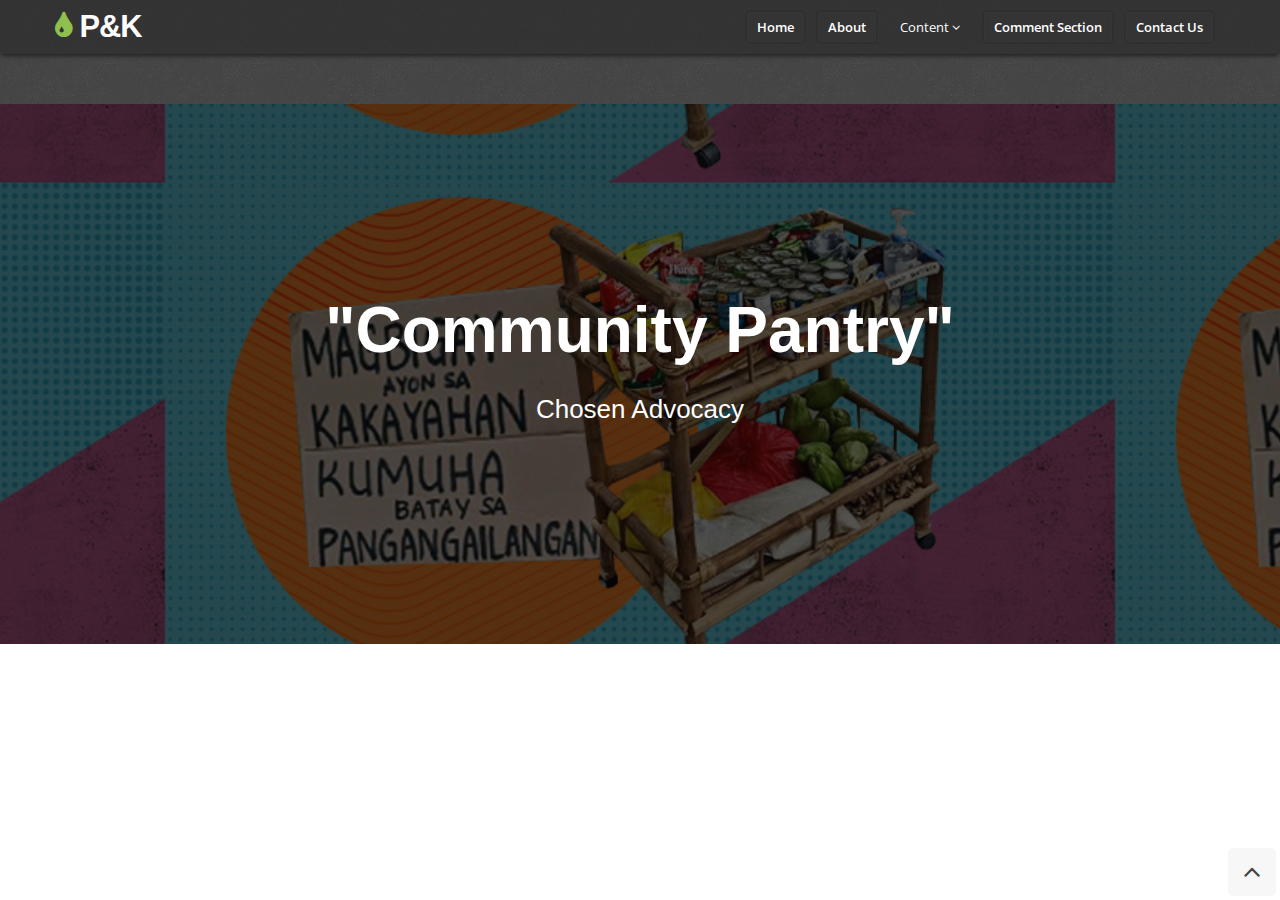
<file: index.html>
<!DOCTYPE html>
<html lang="en">

<head>
  <meta charset="utf-8">
  <title>Welcome to our Website</title>
  <meta name="viewport" content="width=device-width, initial-scale=1.0" />
  <meta name="Advocacy" content="Community Pantry" />
  <meta name="Rena Amparo Sofia Borje" content="Project" />

  <!-- css -->
  <link href="css/bootstrap.css" rel="stylesheet" />
  <link href="css/bootstrap-responsive.css" rel="stylesheet" />
  <link href="css/prettyPhoto.css" rel="stylesheet" />
  <link href="https://fonts.googleapis.com/css?family=Open+Sans:300,400,600,700" rel="stylesheet">
  <link href="css/style.css" rel="stylesheet">

  <!-- Theme skin -->
  <link id="t-colors" href="color/default.css" rel="stylesheet" />

  <!-- Fav and touch icons -->
  <link rel="apple-touch-icon-precomposed" sizes="144x144" href="ico/apple-touch-icon-144-precomposed.png" />
  <link rel="apple-touch-icon-precomposed" sizes="114x114" href="ico/apple-touch-icon-114-precomposed.png" />
  <link rel="apple-touch-icon-precomposed" sizes="72x72" href="ico/apple-touch-icon-72-precomposed.png" />
  <link rel="apple-touch-icon-precomposed" href="ico/apple-touch-icon-57-precomposed.png" />
  <link rel="shortcut icon" href="ico/favicon.png" />
</head>

<body>
  <div id="wrapper">
    <!-- start header -->
    <header>
      <div class="top">
      <div class="container">
        <div class="row nomargin">
          <div class="span4">
            <div class="logo">
              <h1><a href="index.html"><i class="icon-tint"></i> P&K</a></h1>
            </div>
          </div>
          <div class="span8">
            <div class="navbar navbar-static-top">
              <div class="navigation">
                <nav>
                  <ul class="nav topnav">
                    <li class="active">
                      <a href="index.html">Home</a>
                    </li>

                    <li class="active">
                      <a href="about.html">About</a>
                    </li>

                    <li class="dropdown">
                      <a href="#">Content <i class="icon-angle-down"></i></a>
                      <ul class="dropdown-menu">
                        <li><a href="essay.html">Essays</a></li>
                        <li><a href="infographics.html">Infographics</a></li>
                        <li><a href="video.html">Videos</a></li>
                      </ul>
                    </li>

                    <li class="active">
                      <a href="comment.html">Comment Section</a>
                    </li>

                    <li class="active">
                      <a href="contact.html">Contact Us</a>
                    </li>

                  </ul>
                </nav>
              </div>
              <!-- end navigation -->
            </div>
          </div>
        </div>
      </div>
    </header>
    <!-- end header -->

    <!-- section intro -->
    <section id="intro">
      <div class="intro-content">
        <h2>"Community Pantry"</h2>
        <h3>Chosen Advocacy</h3>
      </div>
    </section>
  </div>
    <!-- /section intro -->
  <a href="#" class="scrollup"><i class="icon-angle-up icon-rounded icon-bglight icon-2x"></i></a>

  <!-- javascript
    ================================================== -->
  <!-- Placed at the end of the document so the pages load faster -->
  <script src="js/jquery.js"></script>
  <script src="js/jquery.easing.1.3.js"></script>
  <script src="js/bootstrap.js"></script>
  <script src="js/modernizr.custom.js"></script>
  <script src="js/toucheffects.js"></script>
  <script src="js/google-code-prettify/prettify.js"></script>
  <script src="js/jquery.prettyPhoto.js"></script>
  <script src="js/portfolio/jquery.quicksand.js"></script>
  <script src="js/portfolio/setting.js"></script>
  <script src="js/animate.js"></script>

  <!-- Template Custom JavaScript File -->
  <script src="js/custom.js"></script>

</body>

</html>
</file>
<file: css/prettyPhoto.css>
div.pp_default .pp_top,div.pp_default .pp_top .pp_middle,div.pp_default .pp_top .pp_left,div.pp_default .pp_top .pp_right,div.pp_default .pp_bottom,div.pp_default .pp_bottom .pp_left,div.pp_default .pp_bottom .pp_middle,div.pp_default .pp_bottom .pp_right{height:13px}
div.pp_default .pp_top .pp_left{background:url(../img/prettyPhoto/default/sprite.png) -78px -93px no-repeat}
div.pp_default .pp_top .pp_middle{background:url(../img/prettyPhoto/default/sprite_x.png) top left repeat-x}
div.pp_default .pp_top .pp_right{background:url(../img/prettyPhoto/default/sprite.png) -112px -93px no-repeat}
div.pp_default .pp_content .ppt{color:#f8f8f8}
div.pp_default .pp_content_container .pp_left{background:url(../img/prettyPhoto/default/sprite_y.png) -7px 0 repeat-y;padding-left:13px}
div.pp_default .pp_content_container .pp_right{background:url(../img/prettyPhoto/default/sprite_y.png) top right repeat-y;padding-right:13px}
div.pp_default .pp_next:hover{background:url(../img/prettyPhoto/default/sprite_next.png) center right no-repeat;cursor:pointer}
div.pp_default .pp_previous:hover{background:url(../img/prettyPhoto/default/sprite_prev.png) center left no-repeat;cursor:pointer}
div.pp_default .pp_expand{background:url(../img/prettyPhoto/default/sprite.png) 0 -29px no-repeat;cursor:pointer;width:28px;height:28px}
div.pp_default .pp_expand:hover{background:url(../img/prettyPhoto/default/sprite.png) 0 -56px no-repeat;cursor:pointer}
div.pp_default .pp_contract{background:url(../img/prettyPhoto/default/sprite.png) 0 -84px no-repeat;cursor:pointer;width:28px;height:28px}
div.pp_default .pp_contract:hover{background:url(../img/prettyPhoto/default/sprite.png) 0 -113px no-repeat;cursor:pointer}
div.pp_default .pp_close{width:30px;height:30px;background:url(../img/prettyPhoto/default/sprite.png) 2px 1px no-repeat;cursor:pointer}
div.pp_default .pp_gallery ul li a{background:url(../img/prettyPhoto/default/default_thumb.png) center center #f8f8f8;border:1px solid #aaa}
div.pp_default .pp_social{margin-top:7px}
div.pp_default .pp_gallery a.pp_arrow_previous,div.pp_default .pp_gallery a.pp_arrow_next{position:static;left:auto}
div.pp_default .pp_nav .pp_play,div.pp_default .pp_nav .pp_pause{background:url(../img/prettyPhoto/default/sprite.png) -51px 1px no-repeat;height:30px;width:30px}
div.pp_default .pp_nav .pp_pause{background-position:-51px -29px}
div.pp_default a.pp_arrow_previous,div.pp_default a.pp_arrow_next{background:url(../img/prettyPhoto/default/sprite.png) -31px -3px no-repeat;height:20px;width:20px;margin:4px 0 0}
div.pp_default a.pp_arrow_next{left:52px;background-position:-82px -3px}
div.pp_default .pp_content_container .pp_details{margin-top:5px}
div.pp_default .pp_nav{clear:none;height:30px;width:110px;position:relative}
div.pp_default .pp_nav .currentTextHolder{font-family:Georgia;font-style:italic;color:#999;font-size:11px;left:75px;line-height:25px;position:absolute;top:2px;margin:0;padding:0 0 0 10px}
div.pp_default .pp_close:hover,div.pp_default .pp_nav .pp_play:hover,div.pp_default .pp_nav .pp_pause:hover,div.pp_default .pp_arrow_next:hover,div.pp_default .pp_arrow_previous:hover{opacity:0.7}
div.pp_default .pp_description{font-size:11px;font-weight:700;line-height:14px;margin:5px 50px 5px 0}
div.pp_default .pp_bottom .pp_left{background:url(../img/prettyPhoto/default/sprite.png) -78px -127px no-repeat}
div.pp_default .pp_bottom .pp_middle{background:url(../img/prettyPhoto/default/sprite_x.png) bottom left repeat-x}
div.pp_default .pp_bottom .pp_right{background:url(../img/prettyPhoto/default/sprite.png) -112px -127px no-repeat}
div.pp_default .pp_loaderIcon{background:url(../img/prettyPhoto/default/loader.gif) center center no-repeat}
div.light_rounded .pp_top .pp_left{background:url(../img/prettyPhoto/light_rounded/sprite.png) -88px -53px no-repeat}
div.light_rounded .pp_top .pp_right{background:url(../img/prettyPhoto/light_rounded/sprite.png) -110px -53px no-repeat}
div.light_rounded .pp_next:hover{background:url(../img/prettyPhoto/light_rounded/btnNext.png) center right no-repeat;cursor:pointer}
div.light_rounded .pp_previous:hover{background:url(../img/prettyPhoto/light_rounded/btnPrevious.png) center left no-repeat;cursor:pointer}
div.light_rounded .pp_expand{background:url(../img/prettyPhoto/light_rounded/sprite.png) -31px -26px no-repeat;cursor:pointer}
div.light_rounded .pp_expand:hover{background:url(../img/prettyPhoto/light_rounded/sprite.png) -31px -47px no-repeat;cursor:pointer}
div.light_rounded .pp_contract{background:url(../img/prettyPhoto/light_rounded/sprite.png) 0 -26px no-repeat;cursor:pointer}
div.light_rounded .pp_contract:hover{background:url(../img/prettyPhoto/light_rounded/sprite.png) 0 -47px no-repeat;cursor:pointer}
div.light_rounded .pp_close{width:75px;height:22px;background:url(../img/prettyPhoto/light_rounded/sprite.png) -1px -1px no-repeat;cursor:pointer}
div.light_rounded .pp_nav .pp_play{background:url(../img/prettyPhoto/light_rounded/sprite.png) -1px -100px no-repeat;height:15px;width:14px}
div.light_rounded .pp_nav .pp_pause{background:url(../img/prettyPhoto/light_rounded/sprite.png) -24px -100px no-repeat;height:15px;width:14px}
div.light_rounded .pp_arrow_previous{background:url(../img/prettyPhoto/light_rounded/sprite.png) 0 -71px no-repeat}
div.light_rounded .pp_arrow_next{background:url(../img/prettyPhoto/light_rounded/sprite.png) -22px -71px no-repeat}
div.light_rounded .pp_bottom .pp_left{background:url(../img/prettyPhoto/light_rounded/sprite.png) -88px -80px no-repeat}
div.light_rounded .pp_bottom .pp_right{background:url(../img/prettyPhoto/light_rounded/sprite.png) -110px -80px no-repeat}
div.dark_rounded .pp_top .pp_left{background:url(../img/prettyPhoto/dark_rounded/sprite.png) -88px -53px no-repeat}
div.dark_rounded .pp_top .pp_right{background:url(../img/prettyPhoto/dark_rounded/sprite.png) -110px -53px no-repeat}
div.dark_rounded .pp_content_container .pp_left{background:url(../img/prettyPhoto/dark_rounded/contentPattern.png) top left repeat-y}
div.dark_rounded .pp_content_container .pp_right{background:url(../img/prettyPhoto/dark_rounded/contentPattern.png) top right repeat-y}
div.dark_rounded .pp_next:hover{background:url(../img/prettyPhoto/dark_rounded/btnNext.png) center right no-repeat;cursor:pointer}
div.dark_rounded .pp_previous:hover{background:url(../img/prettyPhoto/dark_rounded/btnPrevious.png) center left no-repeat;cursor:pointer}
div.dark_rounded .pp_expand{background:url(../img/prettyPhoto/dark_rounded/sprite.png) -31px -26px no-repeat;cursor:pointer}
div.dark_rounded .pp_expand:hover{background:url(../img/prettyPhoto/dark_rounded/sprite.png) -31px -47px no-repeat;cursor:pointer}
div.dark_rounded .pp_contract{background:url(../img/prettyPhoto/dark_rounded/sprite.png) 0 -26px no-repeat;cursor:pointer}
div.dark_rounded .pp_contract:hover{background:url(../img/prettyPhoto/dark_rounded/sprite.png) 0 -47px no-repeat;cursor:pointer}
div.dark_rounded .pp_close{width:75px;height:22px;background:url(../img/prettyPhoto/dark_rounded/sprite.png) -1px -1px no-repeat;cursor:pointer}
div.dark_rounded .pp_description{margin-right:85px;color:#fff}
div.dark_rounded .pp_nav .pp_play{background:url(../img/prettyPhoto/dark_rounded/sprite.png) -1px -100px no-repeat;height:15px;width:14px}
div.dark_rounded .pp_nav .pp_pause{background:url(../img/prettyPhoto/dark_rounded/sprite.png) -24px -100px no-repeat;height:15px;width:14px}
div.dark_rounded .pp_arrow_previous{background:url(../img/prettyPhoto/dark_rounded/sprite.png) 0 -71px no-repeat}
div.dark_rounded .pp_arrow_next{background:url(../img/prettyPhoto/dark_rounded/sprite.png) -22px -71px no-repeat}
div.dark_rounded .pp_bottom .pp_left{background:url(../img/prettyPhoto/dark_rounded/sprite.png) -88px -80px no-repeat}
div.dark_rounded .pp_bottom .pp_right{background:url(../img/prettyPhoto/dark_rounded/sprite.png) -110px -80px no-repeat}
div.dark_rounded .pp_loaderIcon{background:url(../img/prettyPhoto/dark_rounded/loader.gif) center center no-repeat}
div.dark_square .pp_left,div.dark_square .pp_middle,div.dark_square .pp_right,div.dark_square .pp_content{background:#000}
div.dark_square .pp_description{color:#fff;margin:0 85px 0 0}
div.dark_square .pp_loaderIcon{background:url(../img/prettyPhoto/dark_square/loader.gif) center center no-repeat}
div.dark_square .pp_expand{background:url(../img/prettyPhoto/dark_square/sprite.png) -31px -26px no-repeat;cursor:pointer}
div.dark_square .pp_expand:hover{background:url(../img/prettyPhoto/dark_square/sprite.png) -31px -47px no-repeat;cursor:pointer}
div.dark_square .pp_contract{background:url(../img/prettyPhoto/dark_square/sprite.png) 0 -26px no-repeat;cursor:pointer}
div.dark_square .pp_contract:hover{background:url(../img/prettyPhoto/dark_square/sprite.png) 0 -47px no-repeat;cursor:pointer}
div.dark_square .pp_close{width:75px;height:22px;background:url(../img/prettyPhoto/dark_square/sprite.png) -1px -1px no-repeat;cursor:pointer}
div.dark_square .pp_nav{clear:none}
div.dark_square .pp_nav .pp_play{background:url(../img/prettyPhoto/dark_square/sprite.png) -1px -100px no-repeat;height:15px;width:14px}
div.dark_square .pp_nav .pp_pause{background:url(../img/prettyPhoto/dark_square/sprite.png) -24px -100px no-repeat;height:15px;width:14px}
div.dark_square .pp_arrow_previous{background:url(../img/prettyPhoto/dark_square/sprite.png) 0 -71px no-repeat}
div.dark_square .pp_arrow_next{background:url(../img/prettyPhoto/dark_square/sprite.png) -22px -71px no-repeat}
div.dark_square .pp_next:hover{background:url(../img/prettyPhoto/dark_square/btnNext.png) center right no-repeat;cursor:pointer}
div.dark_square .pp_previous:hover{background:url(../img/prettyPhoto/dark_square/btnPrevious.png) center left no-repeat;cursor:pointer}
div.light_square .pp_expand{background:url(../img/prettyPhoto/light_square/sprite.png) -31px -26px no-repeat;cursor:pointer}
div.light_square .pp_expand:hover{background:url(../img/prettyPhoto/light_square/sprite.png) -31px -47px no-repeat;cursor:pointer}
div.light_square .pp_contract{background:url(../img/prettyPhoto/light_square/sprite.png) 0 -26px no-repeat;cursor:pointer}
div.light_square .pp_contract:hover{background:url(../img/prettyPhoto/light_square/sprite.png) 0 -47px no-repeat;cursor:pointer}
div.light_square .pp_close{width:75px;height:22px;background:url(../img/prettyPhoto/light_square/sprite.png) -1px -1px no-repeat;cursor:pointer}
div.light_square .pp_nav .pp_play{background:url(../img/prettyPhoto/light_square/sprite.png) -1px -100px no-repeat;height:15px;width:14px}
div.light_square .pp_nav .pp_pause{background:url(../img/prettyPhoto/light_square/sprite.png) -24px -100px no-repeat;height:15px;width:14px}
div.light_square .pp_arrow_previous{background:url(../img/prettyPhoto/light_square/sprite.png) 0 -71px no-repeat}
div.light_square .pp_arrow_next{background:url(../img/prettyPhoto/light_square/sprite.png) -22px -71px no-repeat}
div.light_square .pp_next:hover{background:url(../img/prettyPhoto/light_square/btnNext.png) center right no-repeat;cursor:pointer}
div.light_square .pp_previous:hover{background:url(../img/prettyPhoto/light_square/btnPrevious.png) center left no-repeat;cursor:pointer}
div.facebook .pp_top .pp_left{background:url(../img/prettyPhoto/facebook/sprite.png) -88px -53px no-repeat}
div.facebook .pp_top .pp_middle{background:url(../img/prettyPhoto/facebook/contentPatternTop.png) top left repeat-x}
div.facebook .pp_top .pp_right{background:url(../img/prettyPhoto/facebook/sprite.png) -110px -53px no-repeat}
div.facebook .pp_content_container .pp_left{background:url(../img/prettyPhoto/facebook/contentPatternLeft.png) top left repeat-y}
div.facebook .pp_content_container .pp_right{background:url(../img/prettyPhoto/facebook/contentPatternRight.png) top right repeat-y}
div.facebook .pp_expand{background:url(../img/prettyPhoto/facebook/sprite.png) -31px -26px no-repeat;cursor:pointer}
div.facebook .pp_expand:hover{background:url(../img/prettyPhoto/facebook/sprite.png) -31px -47px no-repeat;cursor:pointer}
div.facebook .pp_contract{background:url(../img/prettyPhoto/facebook/sprite.png) 0 -26px no-repeat;cursor:pointer}
div.facebook .pp_contract:hover{background:url(../img/prettyPhoto/facebook/sprite.png) 0 -47px no-repeat;cursor:pointer}
div.facebook .pp_close{width:22px;height:22px;background:url(../img/prettyPhoto/facebook/sprite.png) -1px -1px no-repeat;cursor:pointer}
div.facebook .pp_description{margin:0 37px 0 0}
div.facebook .pp_loaderIcon{background:url(../img/prettyPhoto/facebook/loader.gif) center center no-repeat}
div.facebook .pp_arrow_previous{background:url(../img/prettyPhoto/facebook/sprite.png) 0 -71px no-repeat;height:22px;margin-top:0;width:22px}
div.facebook .pp_arrow_previous.disabled{background-position:0 -96px;cursor:default}
div.facebook .pp_arrow_next{background:url(../img/prettyPhoto/facebook/sprite.png) -32px -71px no-repeat;height:22px;margin-top:0;width:22px}
div.facebook .pp_arrow_next.disabled{background-position:-32px -96px;cursor:default}
div.facebook .pp_nav{margin-top:0}
div.facebook .pp_nav p{font-size:15px;padding:0 3px 0 4px}
div.facebook .pp_nav .pp_play{background:url(../img/prettyPhoto/facebook/sprite.png) -1px -123px no-repeat;height:22px;width:22px}
div.facebook .pp_nav .pp_pause{background:url(../img/prettyPhoto/facebook/sprite.png) -32px -123px no-repeat;height:22px;width:22px}
div.facebook .pp_next:hover{background:url(../img/prettyPhoto/facebook/btnNext.png) center right no-repeat;cursor:pointer}
div.facebook .pp_previous:hover{background:url(../img/prettyPhoto/facebook/btnPrevious.png) center left no-repeat;cursor:pointer}
div.facebook .pp_bottom .pp_left{background:url(../img/prettyPhoto/facebook/sprite.png) -88px -80px no-repeat}
div.facebook .pp_bottom .pp_middle{background:url(../img/prettyPhoto/facebook/contentPatternBottom.png) top left repeat-x}
div.facebook .pp_bottom .pp_right{background:url(../img/prettyPhoto/facebook/sprite.png) -110px -80px no-repeat}
div.pp_pic_holder a:focus{outline:none}
div.pp_overlay{background:#000;display:none;left:0;position:absolute;top:0;width:100%;z-index:9500}
div.pp_pic_holder{display:none;position:absolute;width:100px;z-index:10000}
.pp_content{height:40px;min-width:40px}
* html .pp_content{width:40px}
.pp_content_container{position:relative;text-align:left;width:100%}
.pp_content_container .pp_left{padding-left:20px}
.pp_content_container .pp_right{padding-right:20px}
.pp_content_container .pp_details{float:left;margin:10px 0 2px}
.pp_description{display:none;margin:0}
.pp_social{float:left;margin:0}
.pp_social .facebook{float:left;margin-left:5px;width:55px;overflow:hidden}
.pp_social .twitter{float:left}
.pp_nav{clear:right;float:left;margin:3px 10px 0 0}
.pp_nav p{float:left;white-space:nowrap;margin:2px 4px}
.pp_nav .pp_play,.pp_nav .pp_pause{float:left;margin-right:4px;text-indent:-10000px}
a.pp_arrow_previous,a.pp_arrow_next{display:block;float:left;height:15px;margin-top:3px;overflow:hidden;text-indent:-10000px;width:14px}
.pp_hoverContainer{position:absolute;top:0;width:100%;z-index:2000}
.pp_gallery{display:none;left:50%;margin-top:-50px;position:absolute;z-index:10000}
.pp_gallery div{float:left;overflow:hidden;position:relative}
.pp_gallery ul{float:left;height:35px;position:relative;white-space:nowrap;margin:0 0 0 5px;padding:0}
.pp_gallery ul a{border:1px rgba(0,0,0,0.5) solid;display:block;float:left;height:33px;overflow:hidden}
.pp_gallery ul a img{border:0}
.pp_gallery li{display:block;float:left;margin:0 5px 0 0;padding:0}
.pp_gallery li.default a{background:url(../img/prettyPhoto/facebook/default_thumbnail.gif) 0 0 no-repeat;display:block;height:33px;width:50px}
.pp_gallery .pp_arrow_previous,.pp_gallery .pp_arrow_next{margin-top:7px!important}
a.pp_next{background:url(../img/prettyPhoto/light_rounded/btnNext.png) 10000px 10000px no-repeat;display:block;float:right;height:100%;text-indent:-10000px;width:49%}
a.pp_previous{background:url(../img/prettyPhoto/light_rounded/btnNext.png) 10000px 10000px no-repeat;display:block;float:left;height:100%;text-indent:-10000px;width:49%}
a.pp_expand,a.pp_contract{cursor:pointer;display:none;height:20px;position:absolute;right:30px;text-indent:-10000px;top:10px;width:20px;z-index:20000}
a.pp_close{position:absolute;right:0;top:0;display:block;line-height:22px;text-indent:-10000px}
.pp_loaderIcon{display:block;height:24px;left:50%;position:absolute;top:50%;width:24px;margin:-12px 0 0 -12px}
#pp_full_res{line-height:1!important}
#pp_full_res .pp_inline{text-align:left}
#pp_full_res .pp_inline p{margin:0 0 15px}
div.ppt{color:#fff;display:none;font-size:17px;z-index:9999;margin:0 0 5px 15px}
div.pp_default .pp_content,div.light_rounded .pp_content{background-color:#fff}
div.pp_default #pp_full_res .pp_inline,div.light_rounded .pp_content .ppt,div.light_rounded #pp_full_res .pp_inline,div.light_square .pp_content .ppt,div.light_square #pp_full_res .pp_inline,div.facebook .pp_content .ppt,div.facebook #pp_full_res .pp_inline{color:#000}
div.pp_default .pp_gallery ul li a:hover,div.pp_default .pp_gallery ul li.selected a,.pp_gallery ul a:hover,.pp_gallery li.selected a{border-color:#fff}
div.pp_default .pp_details,div.light_rounded .pp_details,div.dark_rounded .pp_details,div.dark_square .pp_details,div.light_square .pp_details,div.facebook .pp_details{position:relative}
div.light_rounded .pp_top .pp_middle,div.light_rounded .pp_content_container .pp_left,div.light_rounded .pp_content_container .pp_right,div.light_rounded .pp_bottom .pp_middle,div.light_square .pp_left,div.light_square .pp_middle,div.light_square .pp_right,div.light_square .pp_content,div.facebook .pp_content{background:#fff}
div.light_rounded .pp_description,div.light_square .pp_description{margin-right:85px}
div.light_rounded .pp_gallery a.pp_arrow_previous,div.light_rounded .pp_gallery a.pp_arrow_next,div.dark_rounded .pp_gallery a.pp_arrow_previous,div.dark_rounded .pp_gallery a.pp_arrow_next,div.dark_square .pp_gallery a.pp_arrow_previous,div.dark_square .pp_gallery a.pp_arrow_next,div.light_square .pp_gallery a.pp_arrow_previous,div.light_square .pp_gallery a.pp_arrow_next{margin-top:12px!important}
div.light_rounded .pp_arrow_previous.disabled,div.dark_rounded .pp_arrow_previous.disabled,div.dark_square .pp_arrow_previous.disabled,div.light_square .pp_arrow_previous.disabled{background-position:0 -87px;cursor:default}
div.light_rounded .pp_arrow_next.disabled,div.dark_rounded .pp_arrow_next.disabled,div.dark_square .pp_arrow_next.disabled,div.light_square .pp_arrow_next.disabled{background-position:-22px -87px;cursor:default}
div.light_rounded .pp_loaderIcon,div.light_square .pp_loaderIcon{background:url(../img/prettyPhoto/light_rounded/loader.gif) center center no-repeat}
div.dark_rounded .pp_top .pp_middle,div.dark_rounded .pp_content,div.dark_rounded .pp_bottom .pp_middle{background:url(../img/prettyPhoto/dark_rounded/contentPattern.png) top left repeat}
div.dark_rounded .currentTextHolder,div.dark_square .currentTextHolder{color:#c4c4c4}
div.dark_rounded #pp_full_res .pp_inline,div.dark_square #pp_full_res .pp_inline{color:#fff}
.pp_top,.pp_bottom{height:20px;position:relative}
* html .pp_top,* html .pp_bottom{padding:0 20px}
.pp_top .pp_left,.pp_bottom .pp_left{height:20px;left:0;position:absolute;width:20px}
.pp_top .pp_middle,.pp_bottom .pp_middle{height:20px;left:20px;position:absolute;right:20px}
* html .pp_top .pp_middle,* html .pp_bottom .pp_middle{left:0;position:static}
.pp_top .pp_right,.pp_bottom .pp_right{height:20px;left:auto;position:absolute;right:0;top:0;width:20px}
.pp_fade,.pp_gallery li.default a img{display:none}
</file>
<file: color/default.css>
/*
Default accent color

*/
a:hover {
	color:#8fc04e;
}

/* menu */
.navbar nav ul.nav li.dropdown ul.dropdown-menu li a:active,.navbar nav ul.nav li.dropdown ul.dropdown-menu li a:focus {
  background: #8fc04e;
}
ul.topmenu li a:hover {
	color:#8fc04e;
}

/* slider */
.bg-color {
  background: #8fc04e;
}

/* layerslider */
.ls-highlighted-h.color {
	background: #8fc04e;	
}

/* form */
textarea:focus,
input[type="text"]:focus,
input[type="password"]:focus,
input[type="datetime"]:focus,
input[type="datetime-local"]:focus,
input[type="date"]:focus,
input[type="month"]:focus,
input[type="time"]:focus,
input[type="week"]:focus,
input[type="number"]:focus,
input[type="email"]:focus,
input[type="url"]:focus,
input[type="search"]:focus,
input[type="tel"]:focus,
input[type="color"]:focus,
.uneditable-input:focus {
  border-color: #8fc04e;
}

form#contactform .validation {
	color:#8fc04e;
}
#sendmessage {
	border:1px solid #8fc04e;

}

/* icon */
[class^="icon-"].active {
	color:#8fc04e;
}

a i.icon-bglight:hover,
a i.icon-bgdark:hover {
  background: #8fc04e;
}
i.icon-bglight.active {
  background: #8fc04e;
}

ul.styledlist li:before {
	color:#8fc04e;
}

/* logo icon */
.logo h1 [class^="icon-"] {
	color:#8fc04e;
}

.footer_logo h3 [class^="icon-"] {
	color:#8fc04e;
}

/* CTA */
.cta-text h2 span {
	color:#8fc04e;
}

/*-- button -- */
.btn-color {
  border:1px solid #8fc04e;
  background: #8fc04e;
}

/* content */
.box:hover .text h4 {
	color:#8fc04e;
}
#inner-headline ul.breadcrumb li a:hover {
	color:#8fc04e;
}

a.thumbnail:hover,
a.thumbnail:focus {
  border-color: #8fc04e;
}

/* blog */
article .post-heading h3 a:hover {
	text-decoration:none;
	color:#8fc04e;
}

ul.cat li a:hover, ul.folio-detail li a:hover {
	color:#8fc04e;
}

.meta-post a.author:hover,.meta-post a.date:hover {
  background: #8fc04e;
}

.about-author {
	background: #8fc04e;
}

.meta-bottom li a:hover {
	color:#8fc04e;
}

#pagination a:hover {
  background: #8fc04e;
}

/* component */
.pagination ul > .active > a,
.pagination ul > .active > span {
  background: #8fc04e;
  border:1px solid #8fc04e;
}
.pagination ul > .active > a:hover,
.pagination ul > .active > span:hover {
  background: #8fc04e;
  border:1px solid #8fc04e;
}
.pagination ul > li > a:hover{
  color:#8fc04e;
}

.pullquote-left {
	border-left:5px solid #8fc04e;
}

.pullquote-right {
	border-right:5px solid #8fc04e;
}

.pricing-box-wrap.special .pricing-heading {
	background: #8fc04e;
}

/* portfolio */
ul.portfolio-categ.filter li.active a {
  color:#8fc04e;
}

/* footer */
footer a:hover {
	color:#8fc04e;
}
footer ul.link-list li a:hover {
	color:#8fc04e;
}
</file>
<file: css/style.css>
/*
  Theme Name: Remember
  Theme URL: https://bootstrapmade.com/remember-free-multipurpose-bootstrap-template/
  Author: BootstrapMade.com
  Author URL: https://bootstrapmade.com
*/

/* === prettify === */
@import url('../js/google-code-prettify/prettify.css');
/* === fontawesome === */
@import url('font-awesome.css');
/* === custom icon === */
@import url('custom-fonts.css');
/* ==== overwrite bootstrap standard ==== */
@import url('overwrite.css');

@import url('animate.css');
@import url('shortcodes.css');

/* Table of content */
/*===================================
1. General
2. layout
3. Responsive media
4. Header
5. Section: Featured
6. Intro
8. Section: Content
9. Section: Bottom
10. Inner - Section: page headline
11. Forms
12. Portfolio
13. Elements
14. Blog & article
15. Aside, sidebar
16. Footer
17. Divider, Line & Misc
18. Position & alignment
19. More icon from custom font icon
20. Spacer, margin
21. Media queries
==================================== */
/* ===================================
1. General
==================================== */

body {
	font-family:'Open Sans', Arial, sans-serif;
	font-size:14px;
	font-weight:400;
	line-height:1.6em;
	color:#656565;
}

a {
	color:#4b5056;
}
a:active {
	outline:0;
	text-decoration:none;
}

.clear {
	clear:both;
}

h2.heading {
	font-size:32px;
	color:#0e161d;
	letter-spacing:-2px;
}

h2.errortitle {
	font-size:64px;
	color:#0e161d;
	letter-spacing:-2px;
}

.bold {
	font-weight:900;
}

/* ===================================
2. layout
==================================== */


.container{
	padding:0 20px 0 20px;
	position:relative;
}


.row {
	margin-bottom:30px;
}

.row .row{
	margin-bottom:30px;
}

.row.nomargin {
	margin-bottom:0;
}



/* ===================================
3. Responsive media
==================================== */

.video-container,.map-container,.embed-container 		{ position:relative; margin:0 0 15px 0;	padding-bottom:51%; padding-top:30px; height:0; overflow:hidden; border:none; }
.embed-container iframe,
.embed-container object,
.embed-container embed,
.video-container iframe,
.map-container iframe,
.map-container object,
.map-container embed,
.video-container object,
.video-container embed 					{ position:absolute; top:0; left:0; width:100%; height:100%; }
iframe {
	border:none;
}

img.img-polaroid {
	margin:0 0 20px 0;
}
.img-box {
	max-width:100%;
}
/* ===================================
4. Header
==================================== */

/* --- header -- */
header{
	background: url(../img/header-pattern-150.png) repeat;
	margin:0;
	padding:0 0 20px;
	position:relative;
	z-index:2000;
}
header .top {
	padding:10px 0 10px;
	margin:0 0 30px;
	background: url(../img/top-pattern-150.png) repeat;
-webkit-box-shadow: 0 4px 4px -2px #222;
   -moz-box-shadow: 0 4px 4px -2px #222;
        box-shadow: 0 4px 4px -2px #222;
}


header .logo {
	float:left;
}

header .logo img {
	margin-bottom:10px;
}
header .logo h1 {
	color:#fdfdfd;
	letter-spacing:-1px;
	font-size:2.2em;
	font-weight:900;
	margin:0;
}
header .logo h1 a {
	color:#fdfdfd;
}
header .logo h1 a:hover {
	text-decoration:none;
}
/* --- top area --- */

header .top .row {
	margin-bottom:0;
}

ul.topmenu {
	list-style:none;
	margin:0;
}
ul.topmenu li {
	display:inline;
}
ul.topmenu li a {
	font-size:12px;
  color: #ddd;
  font-weight:600;
}
ul.topmenu li a:hover {
	text-decoration:none;
}

ul.social-network {
	float:right;
	list-style:none;
	margin:0;
}

ul.social-network li {
	display:inline;
}
ul.social-network li a:hover {
  -webkit-transition: all 1s ease-in-out;
  -moz-transition: all 1s ease-in-out;
  -o-transition: all 1s ease-in-out;
  transition: all 1s ease-in-out;
}


/* --- menu --- */

header .navigation {
	float:right;
}

header ul.nav li {
	border:none;
	margin:0;
}

header ul.nav li a {
	border:none;
	font-weight:400;
}
.navbar .nav > li > a {
	font-size:13px;
  color: #fdfdfd;
  text-shadow: none;
}

header ul.nav li a i {
	color:#fff;
}

.navbar .nav a:hover {
	background:none;
}

.navbar .nav > .active > a,.navbar .nav > .active > a:hover {
	font-weight:600;
}

.navbar .nav > .active > a:active,.navbar .nav > .active > a:focus {
	background:none;
	outline:0;
	font-weight:600;
}

.navbar .nav li .dropdown-menu {
	z-index:1000;
}

header ul.nav li ul {
	z-index:1000;
	margin-top:20px;
}
header ul.nav li ul li ul {
	margin:1px 0 0 1px;
}
.dropdown-menu .dropdown i {
	position:absolute;
	right:0;
	margin-top:3px;
	padding-left:20px;
}

.navbar .nav > li > .dropdown-menu:before {
  display: inline-block;
  border-right: none;
  border-bottom: none;
  border-left: none;
  border-bottom-color: none;
  content:none;
}

.navbar .nav > li > .dropdown-menu:after {
  display: inline-block;
  border-right: none;
  border-bottom: none;
  border-left: none;
  content: '';
}


ul.nav li.dropdown a {
	z-index:1000;
	display:block;
}

ul.nav li.dropdown ul li ul.dropdown-menu {
	margin-left:0px;
  -webkit-border-radius: 6px;
     -moz-border-radius: 6px;
          border-radius: 6px;
}

ul.nav li.dropdown ul li i {
	margin-right:20px;
}
 select.selectmenu {
	display:none;
}


/*===========================
6. Intro
=========================== */

#intro {
  width: 100%;
  height: 60vh;
  position: relative;
	background: url(../img/community-pantry.jpg) center;
  background-size: 950px;
}

@media (min-width: 1024px) {
	#intro {
		background-attachment: fixed;
	}
}

.intro-content {
	background: rgba(0, 0, 0, 0.65);
  position: absolute;
  position: absolute;
  bottom: 0;
  top: 0;
  left: 0;
  right: 0;
  z-index: 10;
  display: flex;
  justify-content: center;
  align-items: center;
  flex-direction: column;
  text-align: center;
	padding: 0 15px;
}

.intro-content  h2 {
  color: #fff;
  margin-bottom: 30px;
  font-size: 64px;
  font-weight: 700;
}

.intro-content  h3 {
  color: #fff;
  margin-bottom: 30px;
  font-size: 26px;
  font-weight: 500;
}

@media (max-width: 767px) {
	#intro {
		height: 100vh;
	}
	.intro-content  h2 {
		font-size: 34px;
	}
}

.btn-get-started {
  font-size: 15px;
  font-weight: bold;
  letter-spacing: 1px;
  display: inline-block;
  padding: 10px 32px;
  border-radius: 2px;
  transition: 0.5s;
  margin: 10px;
  color: #fff;
	background: #84c75b;
}

.btn-get-started:hover {
	color: #fff;
	background: #57a825;
	text-decoration: none;
}


/* ===================================
6. Sliders
==================================== */

/* lush slider */
.lush-slider {
  position: relative;
  margin: 0 auto;
  /*max-width: 1400px;*/
  min-width: 300px;
  -webkit-border-radius: 4px;
  -moz-border-radius: 4px;
  border-radius: 4px;
}

.lush-slider img {
  max-width: none;
}


.lush-slider {
  background: transparent;
}

ul.lush-slider {
	margin-left:0;
}

.lush-slider.flat {
  padding: 0;
  border:0;

}

.lush-slider.dark {
  border: none;
  background: none;
  -webkit-box-shadow: none;
  -moz-box-shadow: none;
  box-shadow: none;
  padding:0;
}

.bg-dark {
	background:#464646;
	padding:4px 8px;
	color:#fff;
}

.bg-color {
	padding:4px 8px;
	color:#fff;
}

.bg-black {
  background: rgba(0,0,0,0.5);
}

.bg-caption {
	padding:30px;
}

.t-white {
  background: white;
  color: #303030;
  text-shadow: 0 5px 0 rgba(204,204,204,0.75) !important;
}

.t-red {
  background: #f05c58;
  color: white;
  text-align: center;
}

.t-orange {
  background: #ec8723;
  color: #eee;
}

.t-yellow {
  background: #face0d;
  color: #eee;
}

.t-yellow-b {
  color: #face0d;
}

.t-white-b {
  color: #fff;
}

.t-dark {
	color:#464646;
}

.rounded {
  border-radius: 5px;
}


.bg-black {
  background: rgba(0,0,0,0.5);
}

.shadow-a .lush-shadow {
  background-image: url('../img/lush/shadow-a.png');
}
.shadow-b .lush-shadow {
  background-image: url('../img/lush/shadow-b.png');
}
.shadow-c .lush-shadow {
  background-image: url('../img/lush/shadow-c.png');
}
.shadow-d .lush-shadow {
  background-image: url('../img/lush/shadow-d.png');
}
.no-shadow .lush-shadow {
  display: none;
}


/* --- layerslider --- */

#layerslider-container {
	width: 100%;
	min-width: 300px;
	max-width: 1170px;
	margin: 0 auto;
}

#layerslider-container-fw {
	width: 100%;
	margin: 50px auto;
}
.ls-highlighted-h.color {
	padding:4px 8px;
	color:#fff;
  -webkit-border-radius: 5px;
     -moz-border-radius: 5px;
          border-radius: 5px;
}


/* --- flexslider --- */

#main-slider.flexslider {
	margin-bottom:40px;
	background: #fff;
	border: none;
	position: relative;
	-webkit-border-radius: 0;
	-moz-border-radius: 0;
	-o-border-radius: 0;
	border-radius: 0;
	box-shadow: none;
	-webkit-box-shadow: none;
	-moz-box-shadow: none;
	-o-box-shadow: none;
	zoom: 1;
}
.flexslider {
	background: #fff;
	border: none;
	position: relative;
	-webkit-border-radius: 0;
	-moz-border-radius: 0;
	-o-border-radius: 0;
	border-radius: 0;
	box-shadow: none;
	-webkit-box-shadow: none;
	-moz-box-shadow: none;
	-o-box-shadow: none;
	zoom: 1;
}


/* ===================================
7. Section: Content
==================================== */

#content {
	position:relative;
	background:#fff;
	border-top:1px solid #ddd;
	padding:50px 0 0 0;
}

/*-- background --*/
#content {
	background-image: url(../img/pattern/pat-1.png);
	background-repeat: repeat;
}



#content img {
	max-width:100%;
	height:auto;
}

#content h4 {
	font-weight:700;
}

/* --- Call to action --- */
.cta-box{
	background:#eceae6;
  -webkit-box-shadow: 0 1px 2px rgba(0, 0, 0, 0.3);
     -moz-box-shadow: 0 1px 2px rgba(0, 0, 0, 0.3);
          box-shadow: 0 1px 2px rgba(0, 0, 0, 0.3);
  -webkit-border-radius: 6px;
     -moz-border-radius: 6px;
          border-radius: 6px;
}

.cta-text {
	padding:20px;
	margin-top:10px;
}

.cta-text h2 {
	font-weight:900;
	line-height:1.1em;
}

.cta-btn {
	float:right;
	padding:20px;
	margin-top:10px;
}

.cta-box .cta-btn a.btn {
	padding: 15px 20px;
	font-size:28px;
	font-weight:900;
	letter-spacing:-1px;
	color:#fff;
  -webkit-border-radius: 4px;
     -moz-border-radius: 4px;
          border-radius: 4px;
}

.cta-box .cta-btn a.btn i {
	color:#fff;
	margin-left:20px;
}
.cta-box .cta-btn a.btn:hover {
	color:#fff;
}

.cta-text h3 {
	font-size:32px;
	letter-spacing:-2px;
}

/* --- box --- */
.box {
	width:100%;
}

.box:hover .text h4 {

}

.box .icon {
	margin-bottom:20px;
}

.box a {
	text-decoration:none;
	font-weight:700;
}
.box a i {
	color:#4b5056;
}


/* ---- features ---- */

.features {
	width:100%;
	overflow:hidden;
	margin:20px 0 0 0;

}

.features .feat {
	width:50%;
	float:left;
	display:inline-block;
	margin-bottom:20px;

}

.features i {
	float:left;
	margin-right:20px;
}


.features h5 {
	font-weight:600;
}




/* ===================================
8. Section: offer
===================================== */
#offer {
	background:#eceae6;
	padding:40px 0 30px;
	-webkit-box-shadow: 0 5px 6px -6px #777;
	   -moz-box-shadow: 0 5px 6px -6px #777;
	        box-shadow: 0 5px 6px -6px #777;
}


/* ===================================
9. Section: works
===================================== */

#works {
	background-image: url(../img/pattern/pat-1.png);
	background-repeat: repeat;
	padding:50px 0 30px;
}

/* home works */
.grid {
	margin: 0 auto;
	list-style: none;
	text-align: center;
}

.grid .item {
	margin: 0;
	text-align: left;
	position: relative;
}

.grid figure {
	margin: 0;
	position: relative;
}

.grid figure img {
	max-width: 100%;
	display: block;
	position: relative;
}

.grid figcaption {
	position: absolute;
	top: 0;
	left: 0;
	padding: 20px 0;
	background: #2c3f52;
	color: #ed4e6e;
}

.grid figcaption h3 {
	margin: 0;
	padding: 0;
	color: #fff;
	font-size:22px;
	text-align:center;
}

.grid figcaption span:before {
	content: 'by ';
}

.grid figcaption a {
	text-align: center;
	color: #fff;
}


/* Caption Style 3 */
.cs-style-3 figure {
	overflow: hidden;
}

.cs-style-3 figure img {
	-webkit-transition: -webkit-transform 0.4s;
	-moz-transition: -moz-transform 0.4s;
	transition: transform 0.4s;
}

.no-touch .cs-style-3 figure:hover img,
.cs-style-3 figure.cs-hover img {
	-webkit-transform: translateY(-50px);
	-moz-transform: translateY(-50px);
	-ms-transform: translateY(-50px);
	transform: translateY(-50px);
}

.cs-style-3 figcaption {
	height: 100px;
	width: 100%;
	top: auto;
	bottom: 0;
	opacity: 0;
	-webkit-transform: translateY(100%);
	-moz-transform: translateY(100%);
	-ms-transform: translateY(100%);
	transform: translateY(100%);
	-webkit-transition: -webkit-transform 0.4s, opacity 0.1s 0.3s;
	-moz-transition: -moz-transform 0.4s, opacity 0.1s 0.3s;
	transition: transform 0.4s, opacity 0.1s 0.3s;
}

.no-touch .cs-style-3 figure:hover figcaption,
.cs-style-3 figure.cs-hover figcaption {
	opacity: 1;
	-webkit-transform: translateY(0px);
	-moz-transform: translateY(0px);
	-ms-transform: translateY(0px);
	transform: translateY(0px);
	-webkit-transition: -webkit-transform 0.4s, opacity 0.1s;
	-moz-transition: -moz-transform 0.4s, opacity 0.1s;
	transition: transform 0.4s, opacity 0.1s;
}

.cs-style-3 figcaption p {
	text-align:center;
	margin-top:20px;
}

.cs-style-3 figcaption p i {
	color:#fff;
}

/* Caption Style 4 */
.cs-style-4 li {
	-webkit-perspective: 1700px;
	-moz-perspective: 1700px;
	perspective: 1700px;
	-webkit-perspective-origin: 0 50%;
	-moz-perspective-origin: 0 50%;
	perspective-origin: 0 50%;
}

.cs-style-4 figure {
	-webkit-transform-style: preserve-3d;
	-moz-transform-style: preserve-3d;
	transform-style: preserve-3d;
}

.cs-style-4 figure > div {
	overflow: hidden;
}

.cs-style-4 figure img {
	-webkit-transition: -webkit-transform 0.4s;
	-moz-transition: -moz-transform 0.4s;
	transition: transform 0.4s;
}

.no-touch .cs-style-4 figure:hover img,
.cs-style-4 figure.cs-hover img {
	-webkit-transform: translateX(25%);
	-moz-transform: translateX(25%);
	-ms-transform: translateX(25%);
	transform: translateX(25%);
}

.cs-style-4 figcaption {
	height: 100%;
	width: 50%;
	opacity: 0;
	-webkit-backface-visibility: hidden;
	-moz-backface-visibility: hidden;
	backface-visibility: hidden;
	-webkit-transform-origin: 0 0;
	-moz-transform-origin: 0 0;
	transform-origin: 0 0;
	-webkit-transform: rotateY(-90deg);
	-moz-transform: rotateY(-90deg);
	transform: rotateY(-90deg);
	-webkit-transition: -webkit-transform 0.4s, opacity 0.1s 0.3s;
	-moz-transition: -moz-transform 0.4s, opacity 0.1s 0.3s;
	transition: transform 0.4s, opacity 0.1s 0.3s;
}

.no-touch .cs-style-4 figure:hover figcaption,
.cs-style-4 figure.cs-hover figcaption {
	opacity: 1;
	-webkit-transform: rotateY(0deg);
	-moz-transform: rotateY(0deg);
	transform: rotateY(0deg);
	-webkit-transition: -webkit-transform 0.4s, opacity 0.1s;
	-moz-transition: -moz-transform 0.4s, opacity 0.1s;
	transition: transform 0.4s, opacity 0.1s;
}

.cs-style-4 figcaption a {
	position: absolute;
	bottom: 20px;
	right: 20px;
}


/* Caption Style 5 */
.cs-style-5 figure img {
	z-index: 10;
	-webkit-transition: -webkit-transform 0.4s;
	-moz-transition: -moz-transform 0.4s;
	transition: transform 0.4s;
}

.no-touch .cs-style-5 figure:hover img,
.cs-style-5 figure.cs-hover img {
	-webkit-transform: scale(0.4);
	-moz-transform: scale(0.4);
	-ms-transform: scale(0.4);
	transform: scale(0.4);
}

.cs-style-5 figcaption {
	height: 100%;
	width: 100%;
	opacity: 0;
	-webkit-transform: scale(0.7);
	-moz-transform: scale(0.7);
	-ms-transform: scale(0.7);
	transform: scale(0.7);
	-webkit-backface-visibility: hidden;
	-moz-backface-visibility: hidden;
	backface-visibility: hidden;
	-webkit-transition: -webkit-transform 0.4s, opacity 0.4s;
	-moz-transition: -moz-transform 0.4s, opacity 0.4s;
	transition: transform 0.4s, opacity 0.4s;
}

.no-touch .cs-style-5 figure:hover figcaption,
.cs-style-5 figure.cs-hover figcaption {
	-webkit-transform: scale(1);
	-moz-transform: scale(1);
	-ms-transform: scale(1);
	transform: scale(1);
	opacity: 1;
}

.cs-style-5 figure a {
	position: absolute;
	bottom: 20px;
	right: 20px;
}

/* Caption Style */
.cs-style-4 li {
	-webkit-perspective: 1700px;
	-moz-perspective: 1700px;
	perspective: 1700px;
	-webkit-perspective-origin: 0 50%;
	-moz-perspective-origin: 0 50%;
	perspective-origin: 0 50%;
}

.cs-style-4 figure {
	-webkit-transform-style: preserve-3d;
	-moz-transform-style: preserve-3d;
	transform-style: preserve-3d;
}

.cs-style-4 figure > div {
	overflow: hidden;
}

.cs-style-4 figure img {
	-webkit-transition: -webkit-transform 0.4s;
	-moz-transition: -moz-transform 0.4s;
	transition: transform 0.4s;
}

.no-touch .cs-style-4 figure:hover img,
.cs-style-4 figure.cs-hover img {
	-webkit-transform: translateX(25%);
	-moz-transform: translateX(25%);
	-ms-transform: translateX(25%);
	transform: translateX(25%);
}

.cs-style-4 figcaption {
	height: 100%;
	width: 50%;
	opacity: 0;
	-webkit-backface-visibility: hidden;
	-moz-backface-visibility: hidden;
	backface-visibility: hidden;
	-webkit-transform-origin: 0 0;
	-moz-transform-origin: 0 0;
	transform-origin: 0 0;
	-webkit-transform: rotateY(-90deg);
	-moz-transform: rotateY(-90deg);
	transform: rotateY(-90deg);
	-webkit-transition: -webkit-transform 0.4s, opacity 0.1s 0.3s;
	-moz-transition: -moz-transform 0.4s, opacity 0.1s 0.3s;
	transition: transform 0.4s, opacity 0.1s 0.3s;
}

.no-touch .cs-style-4 figure:hover figcaption,
.cs-style-4 figure.cs-hover figcaption {
	opacity: 1;
	-webkit-transform: rotateY(0deg);
	-moz-transform: rotateY(0deg);
	transform: rotateY(0deg);
	-webkit-transition: -webkit-transform 0.4s, opacity 0.1s;
	-moz-transition: -moz-transform 0.4s, opacity 0.1s;
	transition: transform 0.4s, opacity 0.1s;
}

.cs-style-4 figcaption a {
	position: absolute;
	bottom: 20px;
	right: 20px;
}



/* ===================================
9. Section: Bottom
==================================== */

#bottom {
	background:#fcfcfc;
	padding:50px 0 0;

}


/* ===================================
10. Inner - Section: page headline
==================================== */

#inner-headline{
	background:#eceae6;
	position:relative;
	margin:0;
	padding:0;
}


#inner-headline .inner-heading h2 {
	color:#333;
	margin:30px 0 0 0;
	font-size:32px;
	letter-spacing:-2px;
}

/* --- breadcrumbs --- */
#inner-headline ul.breadcrumb {
	margin:30px 0 0;
	float:right;
	background:none;
}

#inner-headline ul.breadcrumb li {
	margin-bottom:0;
	padding-bottom:0;
}
#inner-headline ul.breadcrumb li {
	font-size:13px;
	color:#888;
	text-shadow:none;
}

#inner-headline ul.breadcrumb li i{
	color:#ababab;
}

#inner-headline ul.breadcrumb li a {
	color:#aaa;
	text-decoration:none;
}

#inner-headline ul.breadcrumb li a:hover {
	text-decoration:none;
}

/* ============================
11. Forms
============================= */

/* --- contact form  ---- */
form#contactform input[type="text"] {
  width: 100%;
  min-height: 40px;
  padding-left:20px;
  font-size:13px;
  padding-right:20px;
  -webkit-box-sizing: border-box;
     -moz-box-sizing: border-box;
          box-sizing: border-box;

}

form#contactform textarea {
  width: 100%;
  padding-left:20px;
  padding-top:10px;
  font-size:13px;
  padding-right:20px;
  -webkit-box-sizing: border-box;
     -moz-box-sizing: border-box;
          box-sizing: border-box;

}

form#contactform .validation {
	font-size:12px;
}

.validation {
  color: red;
  display:none;
  margin: 0 0 20px;
  font-weight:400;
  font-size:13px;
}

#sendmessage {
  color: green;
  border:1px solid green;
  display:none;
  text-align:center;
  padding:15px;
  font-weight:600;
  margin-bottom:15px;
}

#errormessage {
  color: red;
  display:none;
  border:1px solid red;
  text-align:center;
  padding:15px;
  font-weight:600;
  margin-bottom:15px;
}

#sendmessage.show, #errormessage.show, .show {
	display:block;
}

/* Google Map */
#google-map {
  height: 350px;
  margin-bottom: 20px;
}

/* --- comment form ---- */

form#commentform {
	margin-top:20px;
}

form#commentform input[type="text"] {
  width: 100%;
  min-height: 40px;
  padding-left:20px;
  font-size:13px;
  padding-right:20px;
  -webkit-box-sizing: border-box;
     -moz-box-sizing: border-box;
          box-sizing: border-box;
	-webkit-border-radius: 2px 2px 2px 2px;
		-moz-border-radius: 2px 2px 2px 2px;
			border-radius: 2px 2px 2px 2px;

}

form#commentform textarea {
  width: 100%;
  padding-left:20px;
  padding-top:10px;
  font-size:13px;
  padding-right:20px;
  -webkit-box-sizing: border-box;
     -moz-box-sizing: border-box;
          box-sizing: border-box;
	-webkit-border-radius: 2px 2px 2px 2px;
		-moz-border-radius: 2px 2px 2px 2px;
			border-radius: 2px 2px 2px 2px;
}


/* --- search form --- */
.search{
	float:right;
	margin:35px 0 0;
	padding-bottom:0;
}

#inner-headline form.input-append {
	margin:0;
	padding:0;
}



/* ===============================
12. Portfolio
================================ */

#thumbs {
	margin: 0;
	padding: 0;
}

#thumbs li {
	list-style-type: none;
}

.item-thumbs {
	position: relative;
	overflow: hidden;
	margin-bottom: 30px;
	cursor: pointer;
}

.item-thumbs .hover-wrap .overlay-img {
	background: #2fe2bf;
}


.item-thumbs a + img {
	width: 100%;
}

.item-thumbs .hover-wrap {
	position: absolute;
	display: block;
	width: 100%;
	height: 100%;

	opacity: 0;
	filter: alpha(opacity=0);

	-webkit-transition: all 450ms ease-out 0s;
	   -moz-transition: all 450ms ease-out 0s;
		 -o-transition: all 450ms ease-out 0s;
		    transition: all 450ms ease-out 0s;

	-webkit-transform: rotateY(180deg) scale(0.5,0.5);
	   -moz-transform: rotateY(180deg) scale(0.5,0.5);
		-ms-transform: rotateY(180deg) scale(0.5,0.5);
		 -o-transform: rotateY(180deg) scale(0.5,0.5);
			transform: rotateY(180deg) scale(0.5,0.5);
}

.item-thumbs .hover-wrap a {
	text-decoration:none;
}

.item-thumbs:hover .hover-wrap,
.item-thumbs.active .hover-wrap {
	opacity: 1;
	filter: alpha(opacity=100);

	-webkit-transform: rotateY(0deg) scale(1,1);
	   -moz-transform: rotateY(0deg) scale(1,1);
		-ms-transform: rotateY(0deg) scale(1,1);
		 -o-transform: rotateY(0deg) scale(1,1);
		    transform: rotateY(0deg) scale(1,1);
}

.item-thumbs .hover-wrap .overlay-img {
	position: absolute;
	width: 100%;
	height: 100%;
	opacity: 0.80;
	filter: alpha(opacity=80);
}

.item-thumbs .hover-wrap .overlay-img-thumb {
	position: absolute;
	top: 50%;
	left: 40%;
	margin: -16px 0 0 -16px;
	color: #fff;
	line-height: 1em;
	opacity: 1;
	filter: alpha(opacity=100);

}
.item-thumbs .hover-wrap .overlay-img-thumb.font-icon-plus {

}
.item-thumbs .hover-wrap .overlay-img-thumb.font-icon-link {
	margin: -16px 0 0 20px;
}


/* --- Portolio filter --- */


ul.portfolio-categ{
	margin:10px 0 30px 0;
	padding:0;
	float:left;
	list-style:none;
}

ul.portfolio-categ li{
	margin:0;
	padding:0 20px 0 0;
	float:left;
	list-style:none;
	font-size:13px;
	font-weight:600;
}

ul.portfolio-categ li a{
	display:block;
	padding:35x 0 35x 0;
	color:#353535;
	font-size:16px;
	text-decoration:none;
	font-weight:700;
}

ul.portfolio-categ li.active a:hover, ul.portfolio-categ li a:hover,ul.portfolio-categ li a:focus,ul.portfolio-categ li a:active {
	text-decoration:none;
	outline:0;
}



/* --- portfolio detail --- */
.top-wrapper {
	margin-bottom:20px;
}

.related-works .item figcaption h3 {
	font-size:16px;
}


/* ===============================
13. Elements
================================ */

/* --- blockquote --- */
blockquote {
	font-size:16px;
	font-weight:400;
	padding-left:0;
	color:#a2a2a2;
	line-height:1.6em;
	border:none;
}

blockquote:before  {
	 font-family: 'FontAwesome';
	font-size:36px;
	vertical-align:middle;
	content:"\f10d";
	margin-right:10px;
	color:#bcbcbc;
}
blockquote cite 							{ display:block; font-size:12px; color:#666; margin-top:10px; }
blockquote cite:before 					{ content:"\2014 \0020"; }
blockquote cite a,
blockquote cite a:visited,
blockquote cite a:visited 				{ color:#555; }

/* --- pullquotes --- */

.pullquote-left {
	display:block;
	color:#a2a2a2;
	font-size:14px;
	line-height:1.6em;
	padding-left:20px;
}

.pullquote-right {
	display:block;
	color:#a2a2a2;
	font-size:14px;
	line-height:1.6em;
	padding-right:20px;
}

/* --- list style --- */

ul.general {
	list-style:none;
	margin-left:0;
}

ul.link-list{
	margin:0;
	padding:0;
	list-style:none;
}

ul.link-list li{
	margin:0;
	padding:2px 0 2px 0;
	list-style:none;
}

footer ul.link-list li a{
	color:#ddd;
	font-weight:300;
}

/* --- Heading style --- */

h4.heading {
	font-weight:300;
}

h4.heading strong {
	font-weight:700;
}

.heading { margin-bottom: 20px; }

.heading {
	position: relative;

}



aside .widgetheading {
	position: relative;
	text-transform:none;
	font-weight:600;
	letter-spacing:-1px;
	margin-bottom:20px;
}

/* --- Map --- */
.map{
	position:relative;
	margin-top:-50px;
	margin-bottom:40px;
}

.map iframe{
	width:100%;
	height:450px;
	border:none;
}

.map-grid iframe{
	width:100%;
	height:350px;
	border:none;
	margin:0 0 -5px 0;
	padding:0;
}


/* ===============================
14. Blog & article
================================ */

article{
	float:left;
	width:100%;
	margin-bottom:40px;
	border-bottom:1px solid #ddd;
	padding-bottom:10px;
}

article.single {
	margin-bottom:0;
	border-bottom:none;
	padding-bottom:0;
}

article.noborder {
	border-bottom: none;
	padding-bottom:0;
}

article .post-heading h3 {
	margin-bottom:20px;
}

article .post-heading h3 a {
	font-weight:700;
	text-decoration:none;
	color:#353535;
}

article .post-heading h3 a:hover {
	text-decoration:none;
}

article a.btn.btn-color i {
	color:#fff;
	margin-left:10px;
}

/* --- post meta --- */
.post-meta {
	background:#fcfcfc;
	border:1px solid #e6e6e6;
	border-top:none;
	text-align:center;
}

.post-meta .format {
	border-bottom:1px solid #e6e6e6;
	padding:10px 0 10px;
}

.post-meta i{
	margin:0;
}

.post-meta .date {
	border-bottom:1px solid #e6e6e6;
	padding:10px 0 10px;
}

.post-meta .date span {
	text-align:center;
	color:#999;
	font-size:12px;
	font-weight:600;
}

.post-meta .comments {
	padding:10px 0 10px;
}

.post-meta .comments a {
	color:#999;
	font-size:12px;
	font-weight:700;
}

.post-meta .comments a:hover {
	text-decoration:none;
}

/* --- post format --- */

.post-image {
	margin-bottom:20px;
}

.post-quote {
	margin-bottom:20px;
}

.post-video {
	margin-bottom:20px;
}

.post-audio {
	margin-bottom:20px;
}

.post-link {
	margin-bottom:20px;
}

.post-slider {
	margin-bottom:20px;
}


.post-quote blockquote {
	font-size:16px;
	color:#999;
	line-height:1.6em;
}


.meta-post{
	float:left;
	margin: 0 20px 20px 0;
	padding:0;
}


.meta-post a.author,.meta-post a.date {
	font-size:10px;
	font-weight:600;
	padding:20px 0;
	color: #f7f7f7;
	background: #333;
	display: inline-block;
	border-radius: 1000px !important;
	-moz-border-radius: 1000px !important;
	-webkit-border-radius: 1000px !important;
	-o-border-radius: 1000px !important;
	-ms-border-radius: 1000px !important;
	text-align: center;
	width: 72px !important;
	line-height: 16px !important;

}

.meta-post a:hover {
	text-decoration:none;
}

.meta-bottom {
	border-top:1px dotted #ddd;
	padding-top:30px;
	list-style:none;
	margin:30px 0 0 0;
}

.meta-bottom li {
	display:inline;
	margin-right:20px;
	font-size:12px;
	color:#aaa;
}
.meta-bottom li i {
	color:#666;
}
.meta-bottom li a {
	color:#666;
	font-weight:600;
}
.meta-bottom li a:hover {
	text-decoration:none;
}

a.thumbnail:hover,
a.thumbnail:focus {
  -webkit-box-shadow: 0 1px 4px rgba(0, 105, 214, 0.25);
     -moz-box-shadow: 0 1px 4px rgba(0, 105, 214, 0.25);
          box-shadow: 0 1px 4px rgba(0, 105, 214, 0.25);
}

article .post-entry {
	margin-left:167px;
}

/* --- single post --- */
.bottom-article{
	float:left;
	width:100%;
	border-top:1px solid #e9e9e9;
	border-bottom:1px solid #e9e9e9;
	padding:10px 0 10px 0;
	margin-top:20px;
}

/* --- author info --- */

.about-author {
	padding:20px;
	float:left;
	color:#eee;
	margin-bottom:5px;
  -webkit-border-radius: 4px;
     -moz-border-radius: 4px;
          border-radius: 4px;
}

.about-author h5 {
	margin-bottom:10px;
}

.about-author h5 a {
	color:#fff;
	text-decoration:none;
}


/* --- Comment --- */

.comment-area {
	float:left;
	width:100%;
	margin-top:30px;
}

.comment-area h4 {
	font-weight:700;
	letter-spacing:-1px;
}

.media-content{
	overflow:hidden;
	margin-left:12px;
	border-bottom:1px dotted #d5d5d5;
	padding-bottom:20px;
}

.media-content h6 {
	font-size:14px;
	font-weight:700;
}

.media-content span{
	color:#666;
	font-size:14px;
	font-weight:300;
}

.media-content a.align-right {
	text-decoration:none;
	font-weight:600;
	font-size:13px;
}

.comment-area .thumbnail > img {
  display: block;
	width:60px;
	height:60px;
}
.filter-list{
	margin-top:20px;
}

/* --- pagination --- */

#pagination a,
#pagination span {
    display: block;
    float: left;
    margin: 0 7px 0 0;
    padding: 7px 10px 6px 10px;
    font-size: 12px;
    line-height:12px;
    color: #888;
	font-weight:600;
	text-decoration:none;
}

#pagination a:hover {
	text-decoration:none;
	color:#fff;
}

#pagination span.current {
    background: #333;
    color: #fff;
    font-weight: bold;
}


/* ===============================
15. Aside, sidebar
================================ */

aside{
	position:relative;
	margin-bottom:40px;
}

.sidebar-nav{
	float:left;
	width:100%;
}

.right-sidebar{
	border-left:5px solid rgb(8, 8, 8);
	padding:0 0 0 50px;
-webkit-box-shadow:inset 1px 0 0 0 rgba(0,0,0,.01);
box-shadow:inset 1px 0 0 0 rgba(0,0,0,.01);

}


.left-sidebar{
	border-right:1px solid #ddd;
	padding:0 30px 0 0;
-webkit-box-shadow:inset 1px 0 0 0 rgba(0,0,0,.01);
box-shadow:inset 1px 0 0 0 rgba(0,0,0,.01);
}


.left-sidebar .widget h3, .left-sidebar .widget .widget-content{
	padding-right:20px;
}



aside .widget {
	margin-bottom:40px;
}


ul.cat, ul.recent, ul.folio-detail, ul.contact-info{
	margin:0;
	padding:0;
	list-style:none;
}

ul.cat li, ul.recent li, ul.folio-detail li, ul.contact-info li{
	margin:0 0 15px 0;
	list-style:none;
}

ul.contact-info li label {
	font-weight:700;
}

ul.cat li a, ul.folio-detail li a{
	color:#656565;
	text-decoration:none;
}

ul.folio-detail li label {
	font-weight:700;
}

ul.cat li a:hover, ul.folio-detail li a:hover{
	text-decoration:none;
}

ul.folio-detail li label{
	display:inline;
	cursor:default;
	color:#353535;
	font-weight:bold;
}

.widget ul.recent li {
	margin-bottom:20px;
}

ul.recent li h6 {
	margin:0 0 10px 0;
}

ul.recent li h6 a{
	color:#353535;
	font-size:14px;
	text-transform:none;
	text-decoration:none;
	font-weight:600;
}


.widget ul.tags {
	list-style:none;
	margin:0;
}

.widget ul.tags li {
	margin:0 5px 15px 0;
	display:inline-block;
}


.widget ul.tags li a {
	text-decoration:none;
	background:#333;
	color:#fff;
	padding:5px 10px;
}

.widget ul.tags li a:hover {
	text-decoration:none;
	color:#fff;
}

/* ===== Widgets ===== */

/* --- flickr --- */
.widget .flickr_badge {
	width:100%;
}
.widget .flickr_badge img { margin: 0 9px 20px 0; }

footer .widget .flickr_badge {
    width: 100%;
}
footer .widget .flickr_badge img {
    margin: 0 9px 20px 0;
}

.flickr_badge img {
    width: 50px;
    height: 50px;
    float: left;
	margin: 0 9px 20px 0;
}

/* --- latest tweet widget --- */

.twitter ul{
	margin-left:0;
	list-style:none;
}

.twitter  img{
    float: left;
    margin-right: 15px;
}
.twitter span.tweet_time{
    display: block;
    padding-bottom: 5px;

}
.twitter li{
    border-bottom: 1px dashed #efefef;
    padding-bottom: 20px;
    margin-bottom: 20px;
    list-style: none;
}
.twitter li:last-child{border: none;}

/* --- Recent post widget --- */

.recent-post{
	margin:20px 0 0 0;
	padding:0;
	line-height:18px;
}

.recent-post h5 a:hover {
	text-decoration:none;
}

.recent-post .text h5 a {
	color:#353535;
}


ul.time-post{
	float:left;
	width:120px;
	padding:0;
	list-style:none;
	margin:0 20px 0 0;
	text-align:center;
	color: #0e0f0f;
}

ul.time-post li{
	float:none;
	background:#f8f8f8;
	list-style:none;
	margin:0 0 2px 0;
	padding:0;
}

ul.time-post li a img:hover{
	opacity: 0.8;
	/* For IE 5-7 */
	filter: progid:DXImageTransform.Microsoft.Alpha(Opacity=80);
	/* For IE 8 8 */
	-MS-filter: "progid:DXImageTransform.Microsoft.Alpha(Opacity=80)";
}

ul.time-post li.time{
	float:none;
	padding:5px 0 5px 0;
	text-shadow: none;
}

.recent-post ul.time-post li.time{
	color:#121214;
}

.post-meta{
	margin-bottom:20px;
}

.post-meta span{
	padding:0 10px 0 10px;
	margin-bottom:10px;
}

.post-meta span a{
	color:#919191;
}

.post-meta strong{
	font-weight:200px;
	color:#c7c7c7;
}

.item .text {
	margin-left:140px;
	margin-bottom:20px;
}

/* ===============================
16. Footer
================================ */

footer{
	padding:50px 0 0 0;
	color:#bbb;
	background: url(../img/header-pattern-150.png) repeat;
}

footer a {
	color:#eee;
	text-decoration:none;
}

footer a:hover {
	text-decoration:none;
}


footer h1, footer h2, footer h3, footer h4, footer h5, footer h6{
	color:#eee;
}

footer .footer_logo {
	margin-bottom:20px;
}

footer .footer_logo h3 {
	color:#fdfdfd;
	letter-spacing:-1px;
	font-size:2.2em;
	font-weight:900;
	margin:0;
}
footer .footer_logo h3 a {
	color:#fdfdfd;
}
footer .footer_logo h3 a:hover {
	text-decoration:none;
}

footer address {
	line-height:1.6em;
}

footer h5.widgetheading {
	text-transform:none;
	font-weight:600;
	letter-spacing:-4px;
	margin-bottom:20px;
}

footer .widget i {
	color:#bbb;
}

footer h5 a:hover, footer a:hover {
	text-decoration:none;
}



#sub-footer{
	background: url(../img/top-pattern-150.png) repeat;
	text-shadow:none;
	color:#ddd;
	padding:0;
	padding-top:30px;
	margin:20px 0 0 0;
-webkit-box-shadow: 0 -4px 4px -2px #222;
   -moz-box-shadow: 0 -4px 4px -2px #222;
        box-shadow: 0 -4px 4px -2px #222;
}

#sub-footer p{
	margin:0;
	padding:0;
}

#sub-footer span{
	color:#c7c7c7;
}

.copyright p {
	text-align:left;
	font-size:13px;
}

.credits {
	text-align:right;
	font-size:13px;
}

#sub-footer ul.social-network {
	float:right;
}


/* ===============================
 Live preview purpose
================================ */
/* --- buttons --- */

.bs-docs-example {
	margin:0 0 10px 0;
}

.demobtn a.btn {
	margin:0 10px 10px 0;
}

section.demogrid .span1,section.demogrid .span2,section.demogrid .span3,section.demogrid .span4,section.demogrid .span5,section.demogrid .span6,section.demogrid .span7,section.demogrid .span8,section.demogrid .span9,section.demogrid .span10,section.demogrid .span11 {
	background:#f6f6f6;
	text-align:center;
	padding:20px 0 20px;
}

section.demogrid .show-grid .row {
	margin-bottom:0;
}

section.demogrid .show-grid .nest {
	background:#ddd;
	text-align:center;
	padding:20px 0 20px;
}

section.demogrid .span12.nest {
	background:#f6f6f6;
	text-align:center;
	padding:20px 0 0;
}

.demoinline p {
	display:inline;
	margin-right:20px;
}

/* --- demo animations --- */

.demo a.btn {
	margin:0 10px 10px 0;
}




/* ===============================
17. Divider, Line & Misc
================================ */

.solidline {
	border-top:1px solid #e6e6e6;
	margin:0 0 10px;
}

.dottedline {
	border-top:1px dotted #e6e6e6;
	margin:0 0 10px;
}

.dashedline {
	border-top:1px dotted #e6e6e6;
	margin:0 0 10px;
}

.blankline {
	height:1px;
	margin:0 0 10px;
}
.blankline30 {
	height:30px;
	margin:0;
}


/* scroll to top */
.scrollup{
  position:fixed;
	width:32px;
	height:32px;
  bottom:20px;
  right:20px;
}

a.scrollup {
	outline:0;
	text-decoration:none;
}

a.scrollup:hover,a.scrollup:active,a.scrollup:focus {
	opacity:1;
	text-decoration:none;
}
a.scrollup i:hover {
	text-decoration:none;
}


/* =============================
18. Position & alignment
============================= */

.absolute{
	position:absolute;
}

.relative{
	position:relative;
}

.aligncenter{
	text-align:center;
}

.aligncenter span{
	margin-left:0;
}

.floatright {
	float:right;
}

.floatleft {
	float:left;
}

.floatnone {
	float:none;
}

.aligncenter {
	text-align:center;
}

/* --- Image allignment style --- */

img.pull-left, .align-left{
	float:left;
	margin:0 15px 15px 0;
}

.widget img.pull-left {
	float:left;
	margin:0 15px 15px 0;
}

img.pull-right, .align-right {
	float:right;
	margin:0 0 15px 15px;
}

article img.pull-left, article .align-left{
	float:left;
	margin:5px 15px 15px 0;
}

article img.pull-right, article .align-right{
	float:right;
	margin:5px 0 15px 15px;
}

/* =============================
19. Custom icon from custom font icon
============================= */


/* ============ font awesome icons ===================== */
a i.icon-bglight,
a i.icon-bgdark {
  display: inline-block;
}
a i.icon-bglight:hover,
a i.icon-bgdark:hover {
  color:#fff;
}

[class^="icon-"].icon-white,
[class*=" icon-"].icon-white {
	color:#fff;
}

[class^="icon-"],
[class*=" icon-"] {
	color:#404040;
}

a [class^="icon-"]:hover,a:hover [class^="icon-"],
a [class*=" icon-"]:hover ,a:hover [class*=" icon-"]{
	text-decoration:none;
}
ul.the-icons {
	list-style:none;
	margin-left:0;
}

.demoicon [class^="icon-"],
.demoicon [class*=" icon-"],
[class^="icon-"].left,
[class*=" icon-"].left {
    float:left;
}



/* ==================================================
   Icons Example
================================================== */

.icons-example ul {
	margin: 0 0 0 -20px;
	padding: 0;
	text-align: center;
}

.icons-example ul li {
	display: inline-block;
	margin: 0 0 20px 20px;
	list-style: none;
	cursor: pointer;
	line-height:1.6em;
}

.icons-example ul li a {
	display: inline;

	-webkit-transition: all 400ms ease-out 0s;
	   -moz-transition: all 400ms ease-out 0s;
		 -o-transition: all 400ms ease-out 0s;
		    transition: all 400ms ease-out 0s;

}

.icons-example ul li a span {
	display: inline-block;
	margin: 0;
	color: #111;
	font-size: 32px;
	line-height: 70px;
}



/* =============================
20. Spacer, margin
============================= */

.clear-marginbot{
	margin-bottom:0;
}

.marginbot10{
	margin-bottom:10px;
}
.marginbot20{
	margin-bottom:20px;
}
.marginbot30{
	margin-bottom:30px;
}
.marginbot40{
	margin-bottom:40px;
}

.clear-margintop{
	margin-top:0;
}

.margintop10{
	margin-top:10px;
}

.margintop20{
	margin-top:20px;
}

.margintop30{
	margin-top:30px;
}

.margintop40{
	margin-top:40px;
}


/* =============================
21. Media queries
============================= */


@media (min-width: 979px) and (max-width: 1200px) {
	#wrapper.boxed{
		width:1000px;
		margin:0 auto;
	}



}

@media (min-width: 768px) and (max-width: 979px) {

	 header .logo {
		margin-top:0;
		float:none;
	}

	nav ul li {
		display:none;
	}

    select.selectmenu  {
      display: block;
	  width:100%;
	  margin-top:0;
	  color:#111;
	  margin-right:20px;
	  line-height:30px;
		font-size:13px;

    }

	select.selectmenu .bold {
		font-weight:bold;
	}

	a.detail{
		background:none;
		width:100%;
	}

	footer .widget form  input#appendedInputButton {
		  display: block;
		  width: 91%;
		  -webkit-border-radius: 4px 4px 4px 4px;
			 -moz-border-radius: 4px 4px 4px 4px;
				  border-radius: 4px 4px 4px 4px;
	}

	footer .widget form  .input-append .btn {
		  display: block;
		  width: 100%;
		  padding-right: 0;
		  padding-left: 0;
		  -webkit-box-sizing: border-box;
			 -moz-box-sizing: border-box;
				  box-sizing: border-box;
				  margin-top:10px;
	}

}

@media (max-width: 768px) {

  body {
    padding-right: 0;
    padding-left: 0;
  }

	header .logo {
		float:none;
		text-align:center;
	}
	ul.social-network {
		float:none;
	}

	nav ul li {
		display:none;
	}

	header .navigation {
		margin:0 auto;
		text-align:center;
		  width:90%;
		  float:none;
	}


    select.selectmenu  {
      display: block;
	  width:100%;
	  float:left;
	  margin-bottom:20px;
	  color:#111;
	  margin-right:20px;
	  line-height:30px;
		font-size:13px;

    }

	select.selectmenu .bold {
		font-weight:bold;
	}


	#inner-headline .inner-heading h2 {
		margin:20px 0 0 0;
		margin-bottom:0;
	}

	#inner-headline ul.breadcrumb {
		margin:0;
		float:left;
	}

	.breadcrumb > li {
		font-size:13px;
	}

	article {
		border-bottom:1px dotted #ddd;
		padding-bottom:10px;
	}

	#pagination {
		clear:left;
		margin-bottom:30px;
	}

	.left-sidebar{
		border-right:none;
		padding:0 0 0 0;
		border-bottom: 1px solid #ddd;
		padding-bottom:10px;
		margin-bottom:40px;
	}

	.right-sidebar{
		margin-top:30px;
		border-left:none;
		border-top: 1px solid #ddd;
		padding:0 0 0 0;
		padding-top:50px;
	}


	footer .span1, footer .span2, footer .span3, footer .span4, footer .span5, footer .span6,
	footer .span7, footer .span8, footer .span9, footer .span10, footer .span11, footer .span12{
		margin-bottom:20px;
	}

	#sub-footer .copyright p,#sub-footer p.credit {
		text-align:center;
	}



  [class*="span"] {
		margin-bottom:20px;
  }

}

@media (max-width: 480px) {

	header .logo {
		margin:0 auto;
		text-align:center;
		float:none;
	}

	header .logo img {
		margin-bottom:10px;
	}

	.headnav {
		text-align:center;
		float:none;
		margin:10px 0 0 0;
	}

	ul.topmenu {
		text-align:center;
	}
	ul.social-network {
		text-align:center;
	}

	.flexslider .slide-caption {
		display:none;
	}

	article .post-entry {
		margin-left:0;
	}

	.cta-text {
		margin:0 auto;
		text-align:center;
	}

	.features .feat {
		width:100%;
		float:left;
		display:inline-block;
		margin-bottom:30px;

	}

	.cta.floatright {
		float:none;
		margin:0 auto;
		text-align:center;
	}


}

@media (max-width: 360px) {

}

/* ============== options panel for live preview ======================= */

#t_options {
	position:fixed;
	top: 130px;
	left:-230px;
	width: 230px;
	background: #111;
	color:#fff;
	box-shadow: 0 0 3px rgba(0,0,0,0.12);
	box-shadow: 0 1px 6px rgba(0,0,0,.2);
	-webkit-box-shadow: 0 1px 6px rgba(0,0,0,.2);
	-moz-box-shadow: 0 1px 6px rgba(0,0,0,.2);
	-o-box-shadow: 0 1px 6px rgba(0,0,0,.2);
    z-index: 5000;
    font-size: 11px;
    font-family: 'Open Sans', arial, sans-serif;
}

#t_options hr {
  margin: 20px 0;
  border: 0;
  border-top: none;
  border-bottom: 1px dotted #999;
}

#t_options h6 {
	color:#fff;
	font-size:14px;
}

#t_options input{
	width:60px;
}

#t_options .col {
	width:50px;
	margin:0 10px 0;
}

.colorpicker {
    z-index: 5001;
}
.options_inner {
	position: relative;
	width: 100%;
	height: 100%;
}
.options_box {
	margin: 0 14px;
	padding: 10px 0 20px;
	overflow:hidden;
}

.options_box .solidline {
	margin-bottom:10px;
}

.options_box h6 {
	text-align:center;
	font-weight:bold;
}

.options_box .full {
	width:100%;
	overflow:hidden;
	padding-bottom:10px;
}
.options_box .halfcol {
	width:90px;
	float:left;
	margin:0 5px;
}

.options_box .fourcol {
	width:30px;
	float:left;
	margin:0 5px;
}

.options_box .fourcol.color a{
	width:30px;
	height:30px;
	display:block;
	margin-bottom:5px;
}

.options_box .halfcol .wideboxed h6 {
	font-size:11px;
	font-weight:600;
}

.options_toggle_holder {
	position:absolute;
	right:-40px;
}

.options_toggle  {
	margin: 6px 0 0 4px;
	width: 40px;
	height: 40px;
	cursor: pointer;
	border:1px solid #111;
	border-left:none;
	display:block;
		background:#111;

}

.options_toggle span .icon {
	margin:10px 0 0 7px;
	display:block;
	color:#fff;
}

.options_toggle:hover,.options_toggle:focus,.options_toggle:active{
	outline:0;
	text-decoration:none;
}

.options_heading {
	color: #fff;
	margin-top: 5px;
	margin-bottom: 20px;
	font-size: 14px;
	text-transform: uppercase;
	font-weight: bold;
	letter-spacing: 2px;
	padding-bottom: 10px;
	border-bottom: 1px dotted #888;
}

/* colors */

.options_box a.t_default {
	background:#8fc04e;
}
.options_box a.t_stamp {
	background:#D2391D;
}
.options_box a.t_jeans {
	background:#446f7f;
}
.options_box a.t_retro {
	background:#a6a390;
}
.options_box a.t_romantic {
	background:#ea6d75;
}
.options_box a.t_asphalt {
	background:#34495e;
}
.options_box a.t_pomegranate {
	background:#c0392b;
}
.options_box a.t_pumpkin {
	background:#d35400;
}
.options_box a.t_lightorange {
	background:#f39c12;
}
.options_box a.t_red {
	background:#c14c4b;
}

.options_box a.t_green {
	background:#44a582;
}

.options_box a.t_cocoa {
	background:#d6c05d;
}

.options_box a.t_purple {
	background:#c81dbe;
}
.options_box a.t_yellow {
	background:#ecdb1c;
}
.options_box a.t_blue {
	background:#4eb7c0;
}
.options_box a.t_pink {
	background:#FF439E;
}

.bgr .bg {
	width:28px;
	height:28px;
	border:1px solid #e6e6e6;
}

#accent_color{
	color: #fff;
	background: #ef5523;
	border: none;
	text-transform: uppercase;
	margin-left: 2px;
	text-align: center;
	outline:0;
}

#bodybg_color {
	color: #fff;
	background: #ccc;
	border: none;
	text-transform: uppercase;
	margin-left: 2px;
	text-align: center;
	outline:0;
}


/* Theme Styler :: End */
</file>
